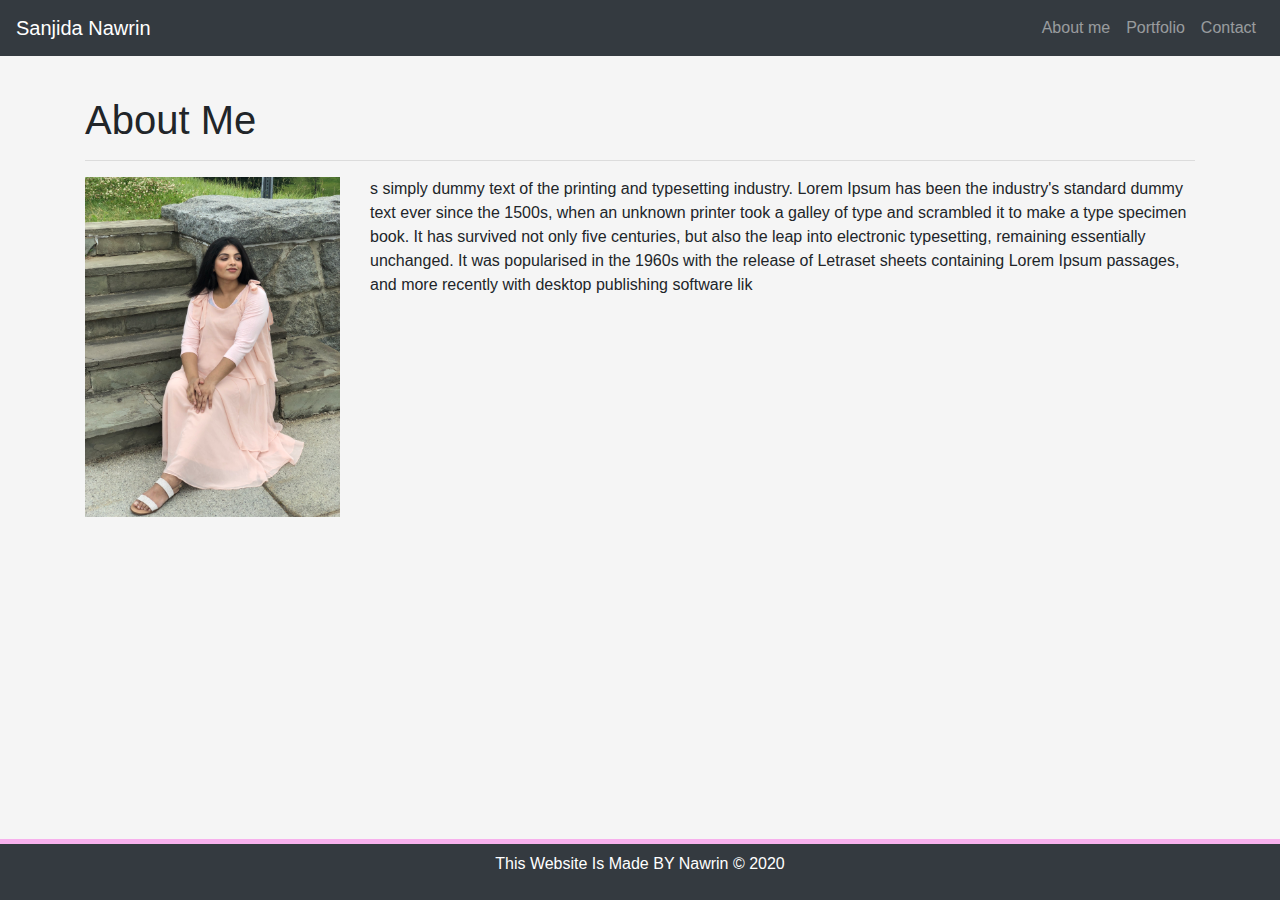
<file: index.html>
<!DOCTYPE html>
<html lang="en">

<head>
  <meta charset="UTF-8">
  <meta name="viewport" content="width=device-width, initial-scale=1.0">
  <title>My Portfolio</title>
  <link rel="stylesheet" href="https://stackpath.bootstrapcdn.com/bootstrap/4.4.1/css/bootstrap.min.css"
    integrity="sha384-Vkoo8x4CGsO3+Hhxv8T/Q5PaXtkKtu6ug5TOeNV6gBiFeWPGFN9MuhOf23Q9Ifjh" crossorigin="anonymous">
  <link rel="stylesheet" href="style.css">

  
</head>

<body>

  <!--this is the header of the website-->
  <header class="nav">

    <nav class="navbar navbar-expand-lg navbar-dark bg-dark fixed-top">
      <a class="navbar-brand" href="#">Sanjida Nawrin</a>

      <button class="navbar-toggler" type="button" data-toggle="collapse" data-target="#navbarSupportedContent"
        aria-controls="navbarSupportedContent" aria-expanded="false" aria-label="Toggle navigation">
        <span class="navbar-toggler-icon"></span>
      </button>

      <div class="collapse navbar-collapse" id="navbarSupportedContent">

        <ul class="navbar-nav ml-auto">

          <li class="nav-item">
            <a class="nav-link" href="index.html">About me</a>
          </li>

          <li class="nav-item">
            <a class="nav-link" href="portfolio.html">Portfolio</a>
          </li>

          <li class="nav-item">
            <a class="nav-link" href="contact.html">Contact</a>
          </li>

        </ul>

      </div>

    </nav>

  </header>

  <!--this is the header of the website-->

  <main class="container mt-5 pt-5">
    <h1 class="display-5">About Me</h1>

    <hr>

    <div class=row>
      <div class="col-3" style="display: inline-block;">

        <img class="img-fluid" src="image/IMG_6782new.jpg" class="rounded float-left rounded-pill ml-5"
          alt="Sanjida Nawrin">
      </div>
      <p class="col-9">s simply dummy text of the printing and typesetting industry. Lorem Ipsum has been the industry's
        standard dummy text ever since the 1500s, when an unknown printer took a galley of type and scrambled it to make
        a type specimen book. It has survived not only five centuries, but also the leap into electronic typesetting,
        remaining essentially unchanged. It was popularised in the 1960s with the release of Letraset sheets containing
        Lorem Ipsum passages, and more recently with desktop publishing software lik
      </p>

    </div>
  </main>

  <!-- this is a footer-->

  <footer class="footer mt-auto py-2 bg-dark wrapper fixed-bottom mt-5">
    <div class="container">
      <p>This Website Is Made BY Nawrin &copy; 2020</p>
    </div>
  </footer>


  <script src="https://code.jquery.com/jquery-3.4.1.slim.min.js"
    integrity="sha384-J6qa4849blE2+poT4WnyKhv5vZF5SrPo0iEjwBvKU7imGFAV0wwj1yYfoRSJoZ+n"
    crossorigin="anonymous"></script>
  <script src="https://cdn.jsdelivr.net/npm/popper.js@1.16.0/dist/umd/popper.min.js"
    integrity="sha384-Q6E9RHvbIyZFJoft+2mJbHaEWldlvI9IOYy5n3zV9zzTtmI3UksdQRVvoxMfooAo"
    crossorigin="anonymous"></script>
  <script src="https://stackpath.bootstrapcdn.com/bootstrap/4.4.1/js/bootstrap.min.js"
    integrity="sha384-wfSDF2E50Y2D1uUdj0O3uMBJnjuUD4Ih7YwaYd1iqfktj0Uod8GCExl3Og8ifwB6"
    crossorigin="anonymous"></script>

</body>

</html>
</file>
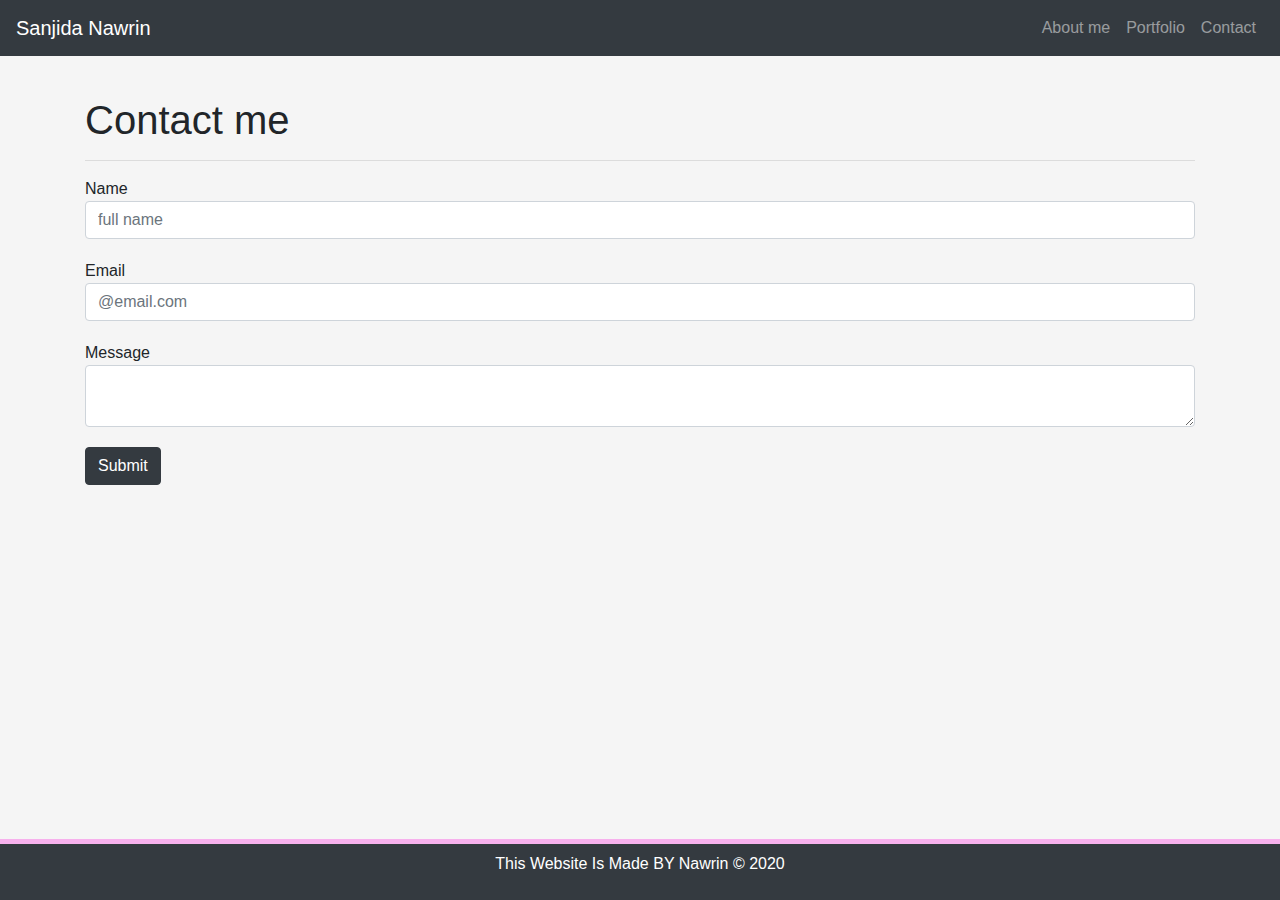
<file: contact.html>
<!DOCTYPE html>
<html lang="en">

<head>
  <meta charset="UTF-8">
  <meta name="viewport" content="width=device-width, initial-scale=1.0">
  <title>My Portfolio</title>
  <link rel="stylesheet" href="https://stackpath.bootstrapcdn.com/bootstrap/4.4.1/css/bootstrap.min.css"
    integrity="sha384-Vkoo8x4CGsO3+Hhxv8T/Q5PaXtkKtu6ug5TOeNV6gBiFeWPGFN9MuhOf23Q9Ifjh" crossorigin="anonymous">
  <link rel="stylesheet" href="style.css">

  
</head>

<!--this is the header of the website-->

<header class="nav">

  <nav class="navbar navbar-expand-lg  navbar-dark bg-dark fixed-top">
    <a class="navbar-brand" href="#">Sanjida Nawrin</a>

    <button class="navbar-toggler" type="button" data-toggle="collapse" data-target="#navbarSupportedContent"
      aria-controls="navbarSupportedContent" aria-expanded="false" aria-label="Toggle navigation">
      <span class="navbar-toggler-icon"></span>
    </button>

    <div class="collapse navbar-collapse" id="navbarSupportedContent">

      <ul class="navbar-nav ml-auto">

        <li class="nav-item">
          <a class="nav-link" href="index.html">About me</a>
        </li>

        <li class="nav-item">
          <a class="nav-link" href="portfolio.html">Portfolio</a>
        </li>

        <li class="nav-item">
          <a class="nav-link" href="contact.html">Contact</a>
        </li>

      </ul>

    </div>

  </nav>

</header>

<main class="container mt-5 pt-5">
  <h1 class="display-5">Contact me</h1>

  <hr>

 
    <form>
      <lable>Name</lable>
      <input style="margin-bottom: 20px" placeholder="full name" class="form-control">
      <lable>Email</lable>
      <input style="margin-bottom: 20px" placeholder="@email.com" class="form-control">
      <lable>Message</lable>
      <textarea class="form-control"></textarea>

      <button style="margin-top: 20px" class="btn btn-dark">Submit</button>
    </form>
</main>


  <!-- this is a footer-->


  <footer class="footer mt-auto py-2 bg-dark wrapper fixed-bottom mt-5">
    <div class="container">
       <p>This Website Is Made BY Nawrin &copy; 2020</p>
    </div>
 </footer>


 <script src="https://code.jquery.com/jquery-3.4.1.slim.min.js"
    integrity="sha384-J6qa4849blE2+poT4WnyKhv5vZF5SrPo0iEjwBvKU7imGFAV0wwj1yYfoRSJoZ+n"
    crossorigin="anonymous"></script>
  <script src="https://cdn.jsdelivr.net/npm/popper.js@1.16.0/dist/umd/popper.min.js"
    integrity="sha384-Q6E9RHvbIyZFJoft+2mJbHaEWldlvI9IOYy5n3zV9zzTtmI3UksdQRVvoxMfooAo"
    crossorigin="anonymous"></script>
  <script src="https://stackpath.bootstrapcdn.com/bootstrap/4.4.1/js/bootstrap.min.js"
    integrity="sha384-wfSDF2E50Y2D1uUdj0O3uMBJnjuUD4Ih7YwaYd1iqfktj0Uod8GCExl3Og8ifwB6"
    crossorigin="anonymous"></script>


  </body>

</html>
</file>
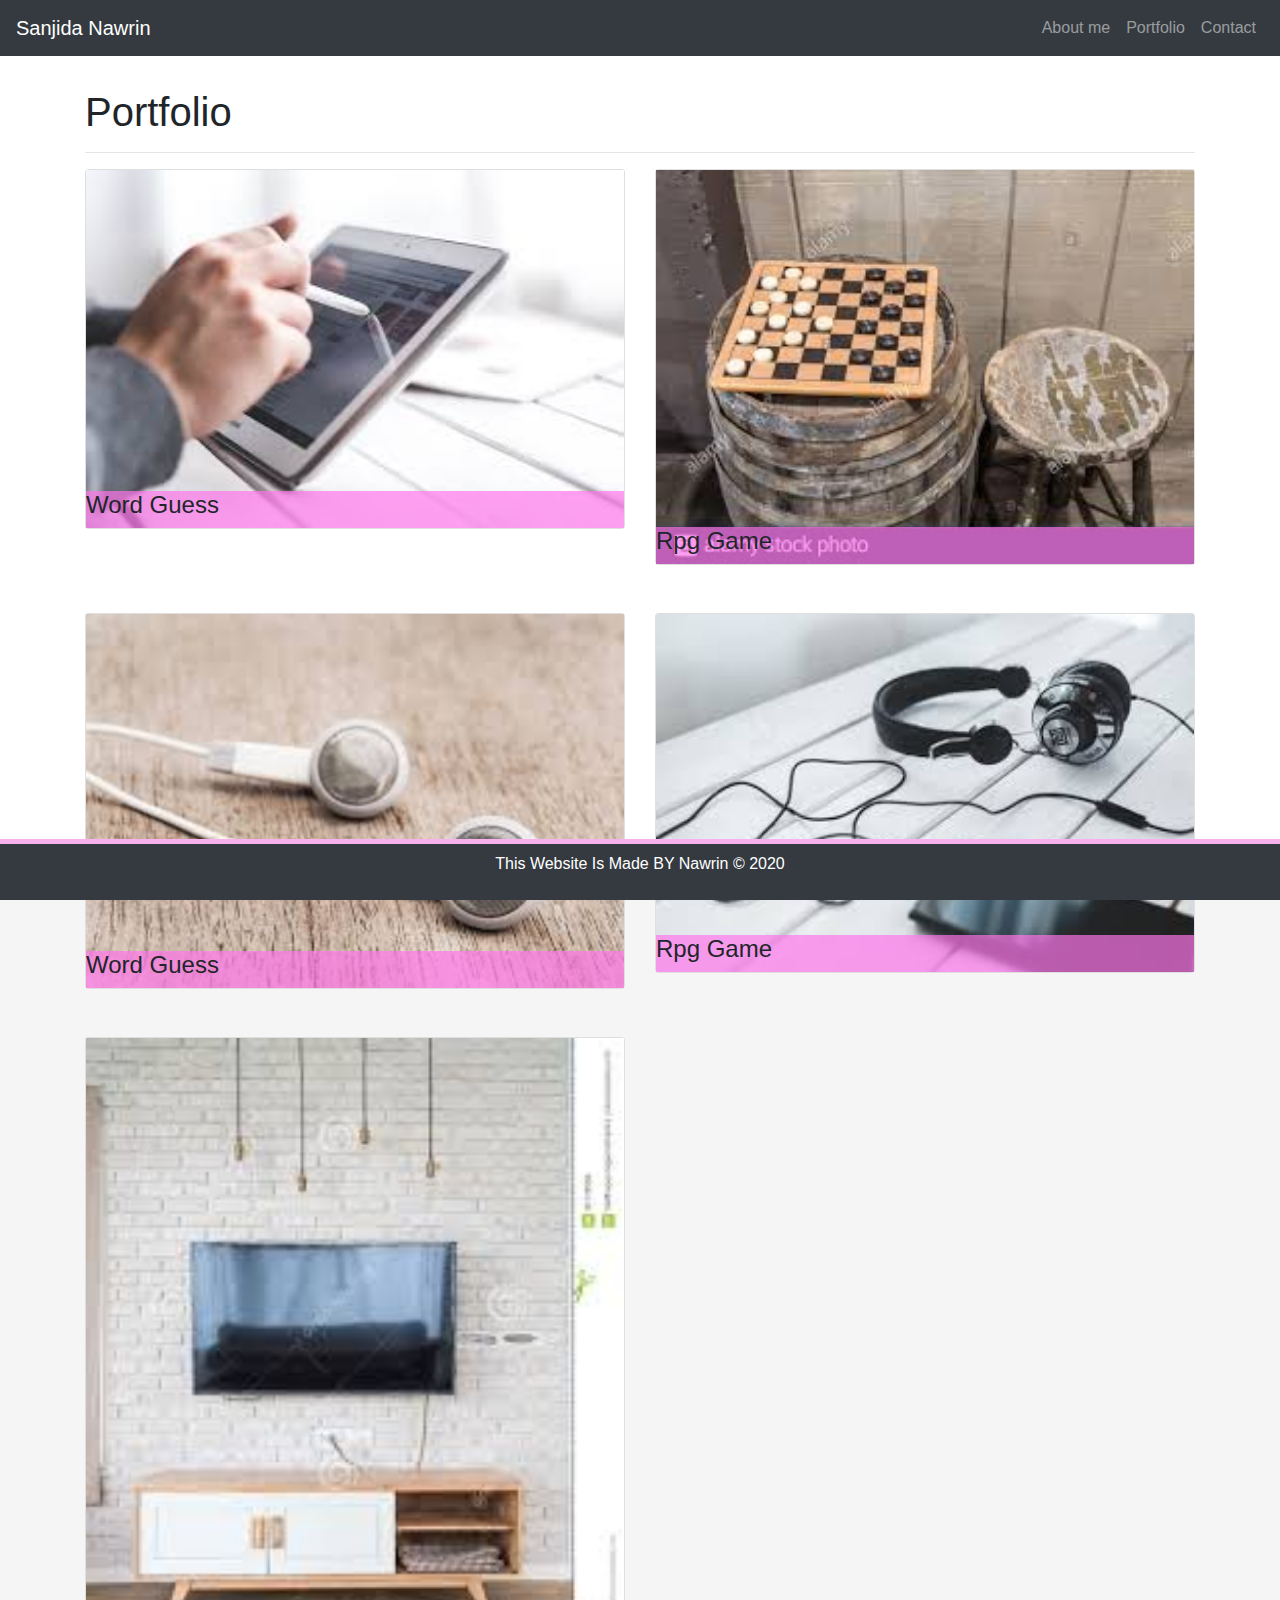
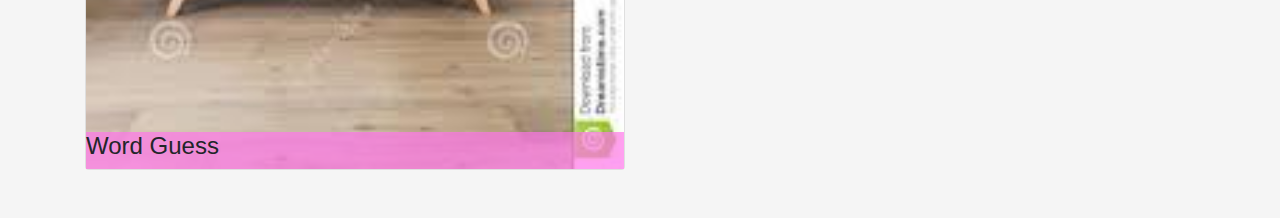
<file: portfolio.html>
!DOCTYPE html>
<html lang="en">

<head>
   <meta charset="UTF-8">
   <meta name="viewport" content="width=device-width, initial-scale=1.0">
   <title>My Portfolio</title>
   <link rel="stylesheet" href="style.css">
   <link rel="stylesheet" href="https://stackpath.bootstrapcdn.com/bootstrap/4.4.1/css/bootstrap.min.css"
      integrity="sha384-Vkoo8x4CGsO3+Hhxv8T/Q5PaXtkKtu6ug5TOeNV6gBiFeWPGFN9MuhOf23Q9Ifjh" crossorigin="anonymous">

   <!--this is the link of custom css-->
   


</head>

<body>

   <!--this is the header of the website-->

   <header class="nav">

      <nav class="navbar navbar-expand-lg navbar-dark bg-dark fixed-top">
         <a class="navbar-brand" href="#">Sanjida Nawrin</a>

         <button class="navbar-toggler" type="button" data-toggle="collapse" data-target="#navbarSupportedContent"
            aria-controls="navbarSupportedContent" aria-expanded="false" aria-label="Toggle navigation">
            <span class="navbar-toggler-icon"></span>
         </button>

         <div class="collapse navbar-collapse" id="navbarSupportedContent">

            <ul class="navbar-nav ml-auto">

               <li class="nav-item">
                  <a class="nav-link" href="index.html">About me</a>
               </li>

               <li class="nav-item">
                  <a class="nav-link" href="portfolio.html">Portfolio</a>
               </li>

               <li class="nav-item">
                  <a class="nav-link" href="contact.html">Contact</a>
               </li>

            </ul>

         </div>

      </nav>
   </header>

   <!--this is the main of the website-->

   <main class="container mt-5 pt-3 mb-5 pb-5">
      <h1 class="display-5">Portfolio</h1>

      <hr>

      <div class="row">
         <div class="col-md-6">
            <div class="card">
               <img src="image/download.jpeg" alt="">
               <div class="text-content">
                  <h4>Word Guess</h4>
               </div>
            </div>
         </div>
         <div class="col-md-6">
            <div class="card">
               <img src="image/download (1).jpeg" alt="">
               <div class="text-content">
                  <h4>Rpg Game</h4>
               </div>

            </div>
         </div>
      </div>
      <div class="row pt-5">
         <div class="col-md-6">
            <div class="card">
               <img src="image/images (1).jpeg" alt="">
               <div class="text-content">
                  <h4>Word Guess</h4>
               </div>
            </div>
         </div>
         <div class="col-md-6">
            <div class="card">
               <img src="image/images (2).jpeg" alt="">
               <div class="text-content">
                  <h4>Rpg Game</h4>
               </div>
            </div>
         </div>
      </div>
      
      <div class="row pt-5">
      <div class="col-md-6">
         <div class="card text-content">
            <img src="image/images (3).jpeg" alt="">
              <div class="text-content">
               <h4>Word Guess</h4>
            </div>
         </div>
      </div>
   </main>

   <!-- this is a footer-->


   <footer class="footer mt-auto py-2 bg-dark wrapper fixed-bottom mt-5">
      <div class="container">
         <p>This Website Is Made BY Nawrin &copy; 2020</p>
      </div>
   </footer>

   <script src="https://code.jquery.com/jquery-3.4.1.slim.min.js"
    integrity="sha384-J6qa4849blE2+poT4WnyKhv5vZF5SrPo0iEjwBvKU7imGFAV0wwj1yYfoRSJoZ+n"
    crossorigin="anonymous"></script>
  <script src="https://cdn.jsdelivr.net/npm/popper.js@1.16.0/dist/umd/popper.min.js"
    integrity="sha384-Q6E9RHvbIyZFJoft+2mJbHaEWldlvI9IOYy5n3zV9zzTtmI3UksdQRVvoxMfooAo"
    crossorigin="anonymous"></script>
  <script src="https://stackpath.bootstrapcdn.com/bootstrap/4.4.1/js/bootstrap.min.js"
    integrity="sha384-wfSDF2E50Y2D1uUdj0O3uMBJnjuUD4Ih7YwaYd1iqfktj0Uod8GCExl3Og8ifwB6"
    crossorigin="anonymous"></script>

</body>

</html>
</file>
<file: style.css>
*{
    margin: 0px;
    padding: 0px;
}

html, body{
    height: 100%;
    background-color:whitesmoke;
}

footer p{
    text-align: center;
    color:white;
}

footer {
   border-top: 5px solid rgb(247, 177, 237);
   
}
.text-content{
    position: absolute;
    bottom: 0;
    width: 100%;
    background:  rgba(255, 117, 234, 0.685);
}
</file>
